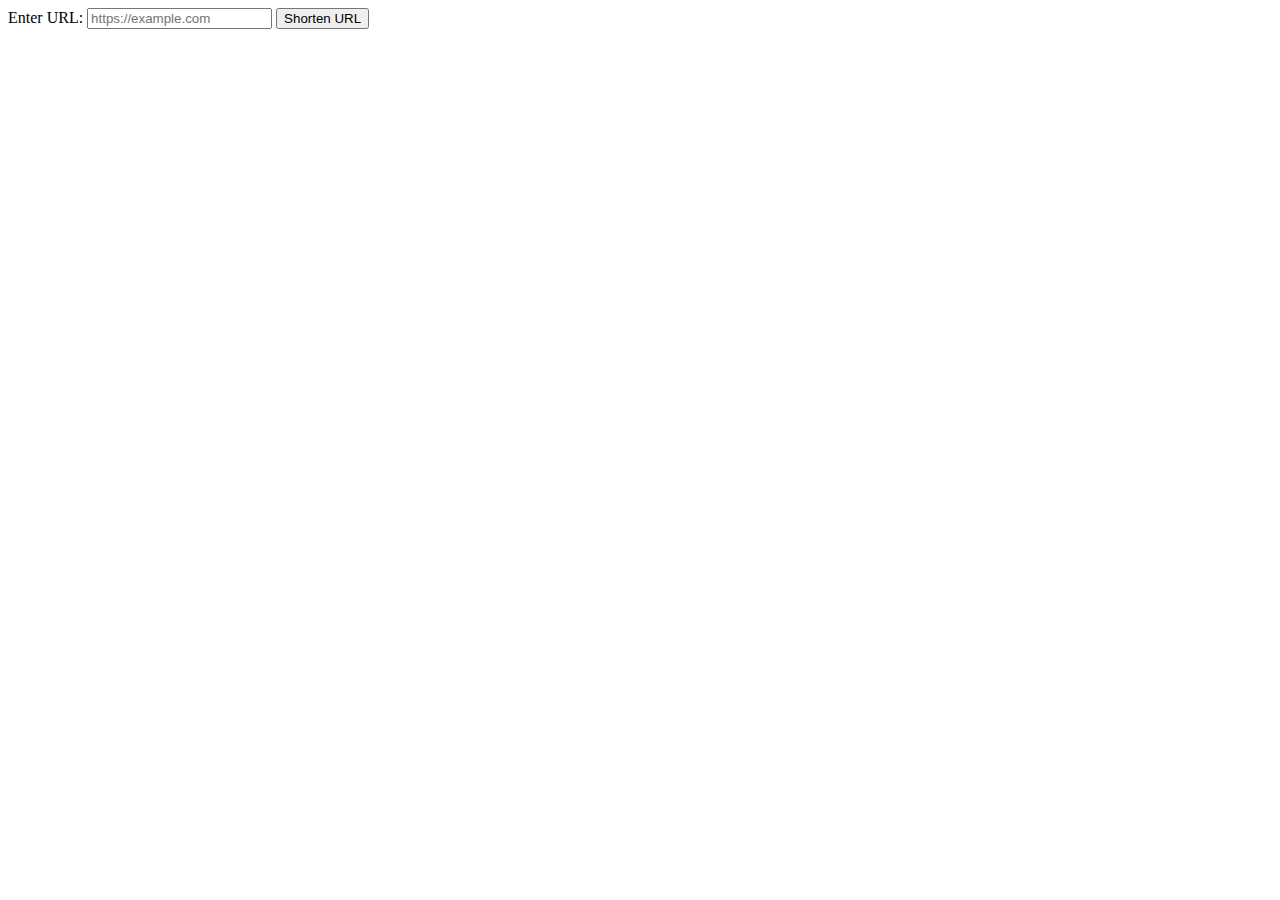
<file: test.html>
<!DOCTYPE html>
<html lang="en">
<head>
  <meta charset="UTF-8">
  <meta name="viewport" content="width=device-width, initial-scale=1.0">
  <title>URL Shortener</title>
</head>
<body>
  <label for="urlInput">Enter URL:</label>
  <input type="text" id="urlInput" placeholder="https://example.com">
  <button onclick="shortenUrl()">Shorten URL</button>

  <div id="result"></div>

  <script>
    async function shortenUrl() {
      const urlInput = document.getElementById('urlInput').value;
      const resultDiv = document.getElementById('result');

      // Replace YOUR_ACCESS_TOKEN with your Bitly access token
      const accessToken = 'YOUR_ACCESS_TOKEN';

      // Bitly API endpoint
      const apiUrl = 'https://api-ssl.bitly.com/v4/shorten';

      try {
        const response = await fetch(apiUrl, {
          method: 'POST',
          headers: {
            'Content-Type': 'application/json',
            'Authorization': `Bearer ${accessToken}`,
          },
          body: JSON.stringify({ long_url: urlInput }),
        });

        if (response.ok) {
          const data = await response.json();
          resultDiv.innerHTML = `<p>Shortened URL: <a href="${data.id}" target="_blank">${data.id}</a></p>`;
        } else {
          resultDiv.innerHTML = `<p>Error: Unable to shorten URL</p>`;
        }
      } catch (error) {
        console.error('Error:', error);
        resultDiv.innerHTML = `<p>Error: ${error.message}</p>`;
      }
    }
  </script>
</body>
</html>
</file>
